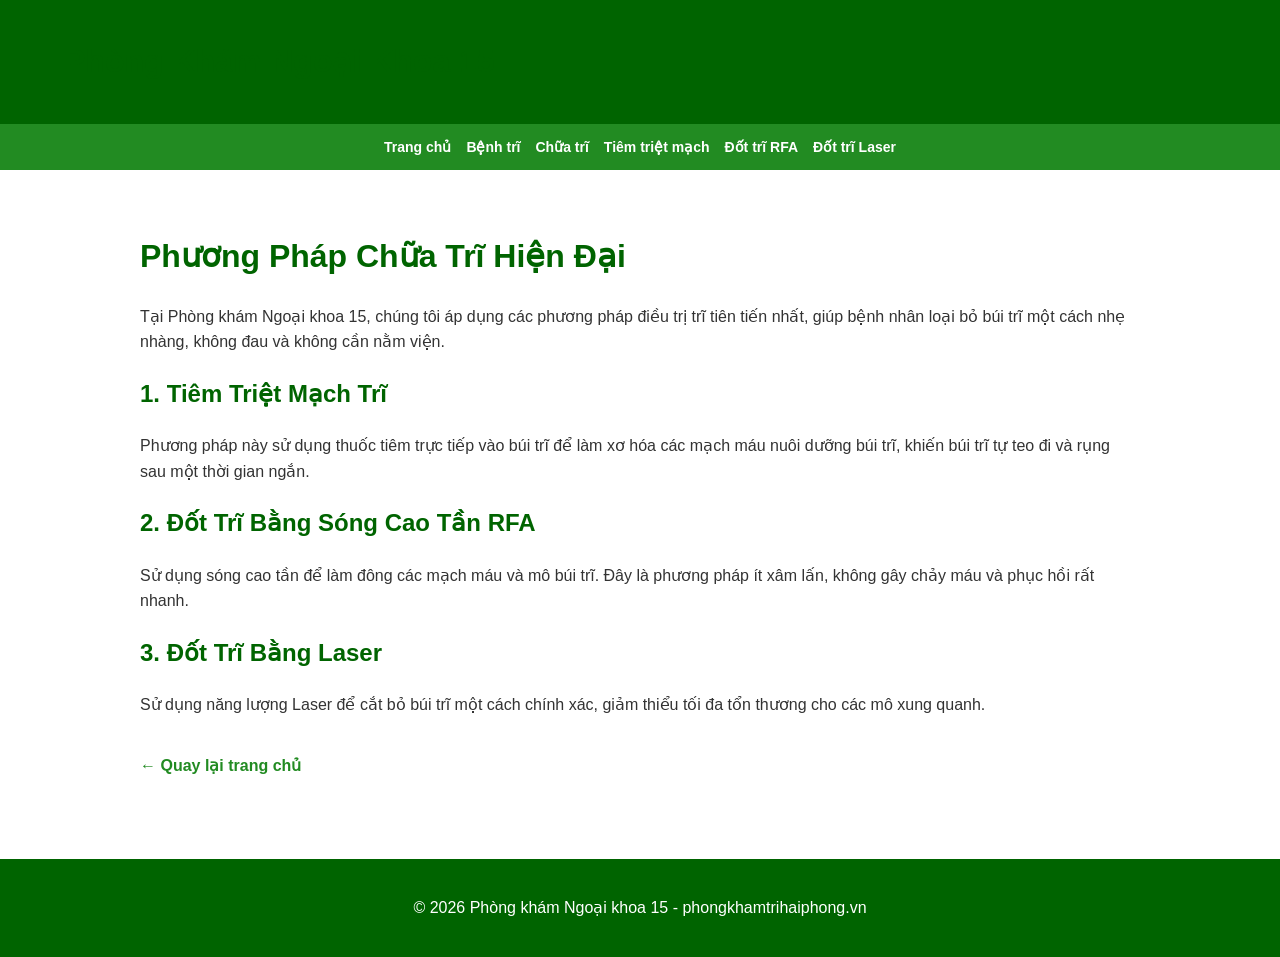
<file: chua-tri.html>
<!DOCTYPE html>
<html lang="vi">
<head>
  <meta charset="UTF-8">
  <meta name="viewport" content="width=device-width, initial-scale=1.0">
  <title>Phương Pháp Chữa Trĩ | Phòng Khám Trĩ Hải Phòng - phongkhamtrihaiphong.vn</title>
  <meta name="description" content="Các phương pháp chữa trĩ hiện đại: RFA, Laser, Tiêm triệt mạch. Điều trị trĩ không đau, không nằm viện tại Hải Phòng.">
  <style>
    :root { --primary-color: #006400; --secondary-color: #228B22; --text-light: #ffffff; --bg-light: #f4f4f4; }
    body { font-family: 'Segoe UI', Tahoma, Geneva, Verdana, sans-serif; margin:0; padding:0; line-height: 1.6; color: #333; }
    header { display:flex; justify-content:space-between; align-items:center; padding:15px 5%; background: var(--primary-color); color: var(--text-light); }
    nav { background: var(--secondary-color); }
    nav ul { list-style:none; display:flex; justify-content:center; gap:15px; padding:10px; margin:0; flex-wrap:wrap; }
    nav ul li a { color: var(--text-light); text-decoration:none; font-weight:bold; font-size: 14px; }
    .content { padding: 40px 10%; max-width: 1000px; margin: 0 auto; background: white; }
    h1, h2 { color: var(--primary-color); }
    .btn-back { display: inline-block; margin-top: 20px; color: var(--secondary-color); text-decoration: none; font-weight: bold; }
    footer { background: var(--primary-color); color: white; padding: 20px; text-align: center; margin-top: 40px; }
  </style>
</head>
<body>
  <header>
    <div class="logo">
      <h1>Phòng Khám Ngoại Khoa 15</h1>
    </div>
  </header>
  <nav>
    <ul>
      <li><a href="index.html">Trang chủ</a></li>
      <li><a href="tri.html">Bệnh trĩ</a></li>
      <li><a href="chua-tri.html">Chữa trĩ</a></li>
      <li><a href="tiem-triet-mach.html">Tiêm triệt mạch</a></li>
      <li><a href="song-cao-tan-rfa.html">Đốt trĩ RFA</a></li>
      <li><a href="dot-tri-laser.html">Đốt trĩ Laser</a></li>
    </ul>
  </nav>
  <div class="content">
    <h1>Phương Pháp Chữa Trĩ Hiện Đại</h1>
    <p>Tại Phòng khám Ngoại khoa 15, chúng tôi áp dụng các phương pháp điều trị trĩ tiên tiến nhất, giúp bệnh nhân loại bỏ búi trĩ một cách nhẹ nhàng, không đau và không cần nằm viện.</p>
    <h2>1. Tiêm Triệt Mạch Trĩ</h2>
    <p>Phương pháp này sử dụng thuốc tiêm trực tiếp vào búi trĩ để làm xơ hóa các mạch máu nuôi dưỡng búi trĩ, khiến búi trĩ tự teo đi và rụng sau một thời gian ngắn.</p>
    <h2>2. Đốt Trĩ Bằng Sóng Cao Tần RFA</h2>
    <p>Sử dụng sóng cao tần để làm đông các mạch máu và mô búi trĩ. Đây là phương pháp ít xâm lấn, không gây chảy máu và phục hồi rất nhanh.</p>
    <h2>3. Đốt Trĩ Bằng Laser</h2>
    <p>Sử dụng năng lượng Laser để cắt bỏ búi trĩ một cách chính xác, giảm thiểu tối đa tổn thương cho các mô xung quanh.</p>
    <a href="index.html" class="btn-back">← Quay lại trang chủ</a>
  </div>
  <footer>
    <p>&copy; 2026 Phòng khám Ngoại khoa 15 - phongkhamtrihaiphong.vn</p>
  </footer>
</body>
</html>
</file>
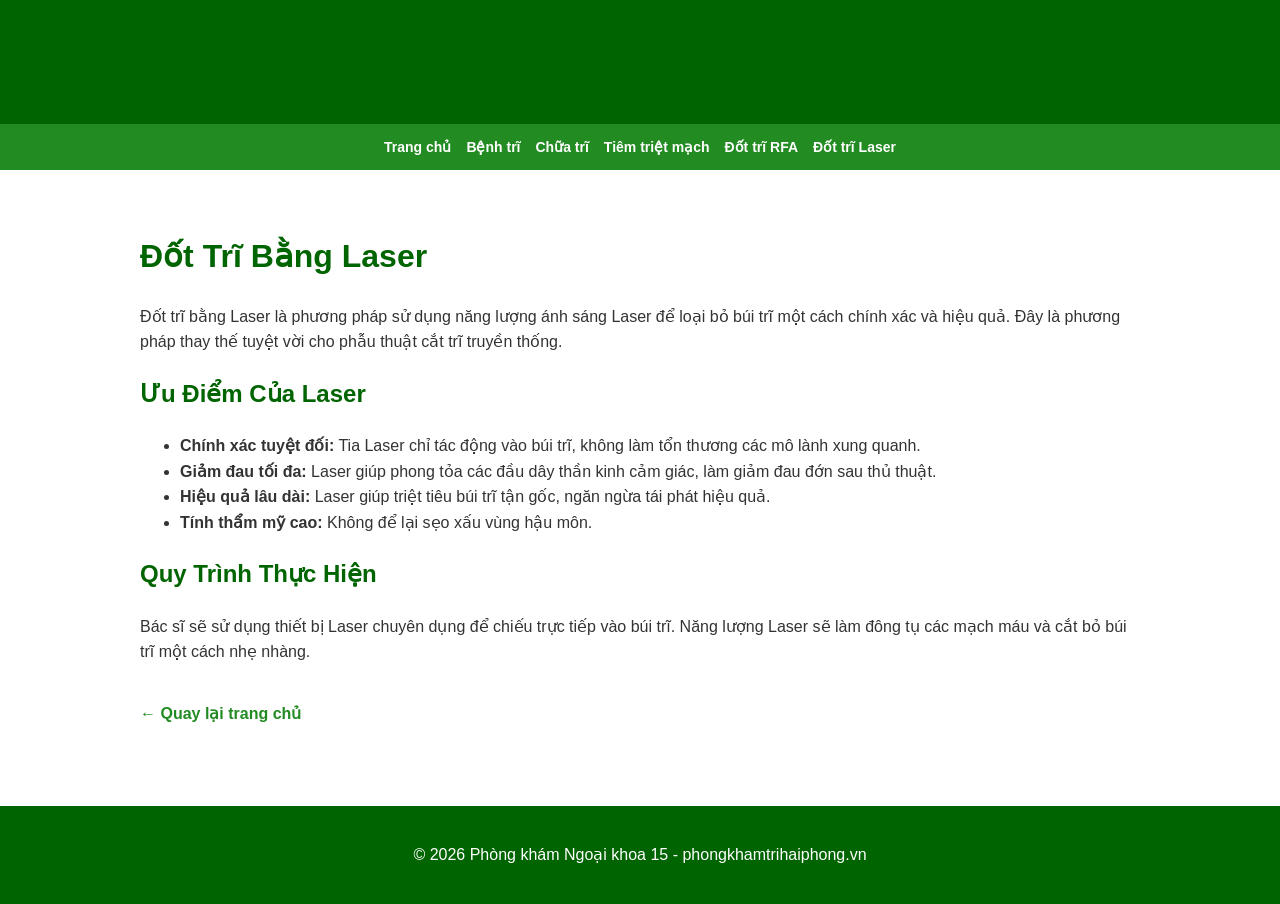
<file: dot-tri-laser.html>
<!DOCTYPE html>
<html lang="vi">
<head>
  <meta charset="UTF-8">
  <meta name="viewport" content="width=device-width, initial-scale=1.0">
  <title>Đốt Trĩ Bằng Laser | Phòng Khám Trĩ Hải Phòng - phongkhamtrihaiphong.vn</title>
  <meta name="description" content="Phương pháp đốt trĩ bằng Laser chính xác, giảm đau, hiệu quả lâu dài. Điều trị trĩ tại Hải Phòng bằng công nghệ Laser hiện đại.">
  <style>
    :root { --primary-color: #006400; --secondary-color: #228B22; --text-light: #ffffff; --bg-light: #f4f4f4; }
    body { font-family: 'Segoe UI', Tahoma, Geneva, Verdana, sans-serif; margin:0; padding:0; line-height: 1.6; color: #333; }
    header { display:flex; justify-content:space-between; align-items:center; padding:15px 5%; background: var(--primary-color); color: var(--text-light); }
    nav { background: var(--secondary-color); }
    nav ul { list-style:none; display:flex; justify-content:center; gap:15px; padding:10px; margin:0; flex-wrap:wrap; }
    nav ul li a { color: var(--text-light); text-decoration:none; font-weight:bold; font-size: 14px; }
    .content { padding: 40px 10%; max-width: 1000px; margin: 0 auto; background: white; }
    h1, h2 { color: var(--primary-color); }
    .btn-back { display: inline-block; margin-top: 20px; color: var(--secondary-color); text-decoration: none; font-weight: bold; }
    footer { background: var(--primary-color); color: white; padding: 20px; text-align: center; margin-top: 40px; }
  </style>
</head>
<body>
  <header>
    <div class="logo">
      <h1>Phòng Khám Ngoại Khoa 15</h1>
    </div>
  </header>
  <nav>
    <ul>
      <li><a href="index.html">Trang chủ</a></li>
      <li><a href="tri.html">Bệnh trĩ</a></li>
      <li><a href="chua-tri.html">Chữa trĩ</a></li>
      <li><a href="tiem-triet-mach.html">Tiêm triệt mạch</a></li>
      <li><a href="song-cao-tan-rfa.html">Đốt trĩ RFA</a></li>
      <li><a href="dot-tri-laser.html">Đốt trĩ Laser</a></li>
    </ul>
  </nav>
  <div class="content">
    <h1>Đốt Trĩ Bằng Laser</h1>
    <p>Đốt trĩ bằng Laser là phương pháp sử dụng năng lượng ánh sáng Laser để loại bỏ búi trĩ một cách chính xác và hiệu quả. Đây là phương pháp thay thế tuyệt vời cho phẫu thuật cắt trĩ truyền thống.</p>
    <h2>Ưu Điểm Của Laser</h2>
    <ul>
      <li><strong>Chính xác tuyệt đối:</strong> Tia Laser chỉ tác động vào búi trĩ, không làm tổn thương các mô lành xung quanh.</li>
      <li><strong>Giảm đau tối đa:</strong> Laser giúp phong tỏa các đầu dây thần kinh cảm giác, làm giảm đau đớn sau thủ thuật.</li>
      <li><strong>Hiệu quả lâu dài:</strong> Laser giúp triệt tiêu búi trĩ tận gốc, ngăn ngừa tái phát hiệu quả.</li>
      <li><strong>Tính thẩm mỹ cao:</strong> Không để lại sẹo xấu vùng hậu môn.</li>
    </ul>
    <h2>Quy Trình Thực Hiện</h2>
    <p>Bác sĩ sẽ sử dụng thiết bị Laser chuyên dụng để chiếu trực tiếp vào búi trĩ. Năng lượng Laser sẽ làm đông tụ các mạch máu và cắt bỏ búi trĩ một cách nhẹ nhàng.</p>
    <a href="index.html" class="btn-back">← Quay lại trang chủ</a>
  </div>
  <footer>
    <p>&copy; 2026 Phòng khám Ngoại khoa 15 - phongkhamtrihaiphong.vn</p>
  </footer>
</body>
</html>
</file>
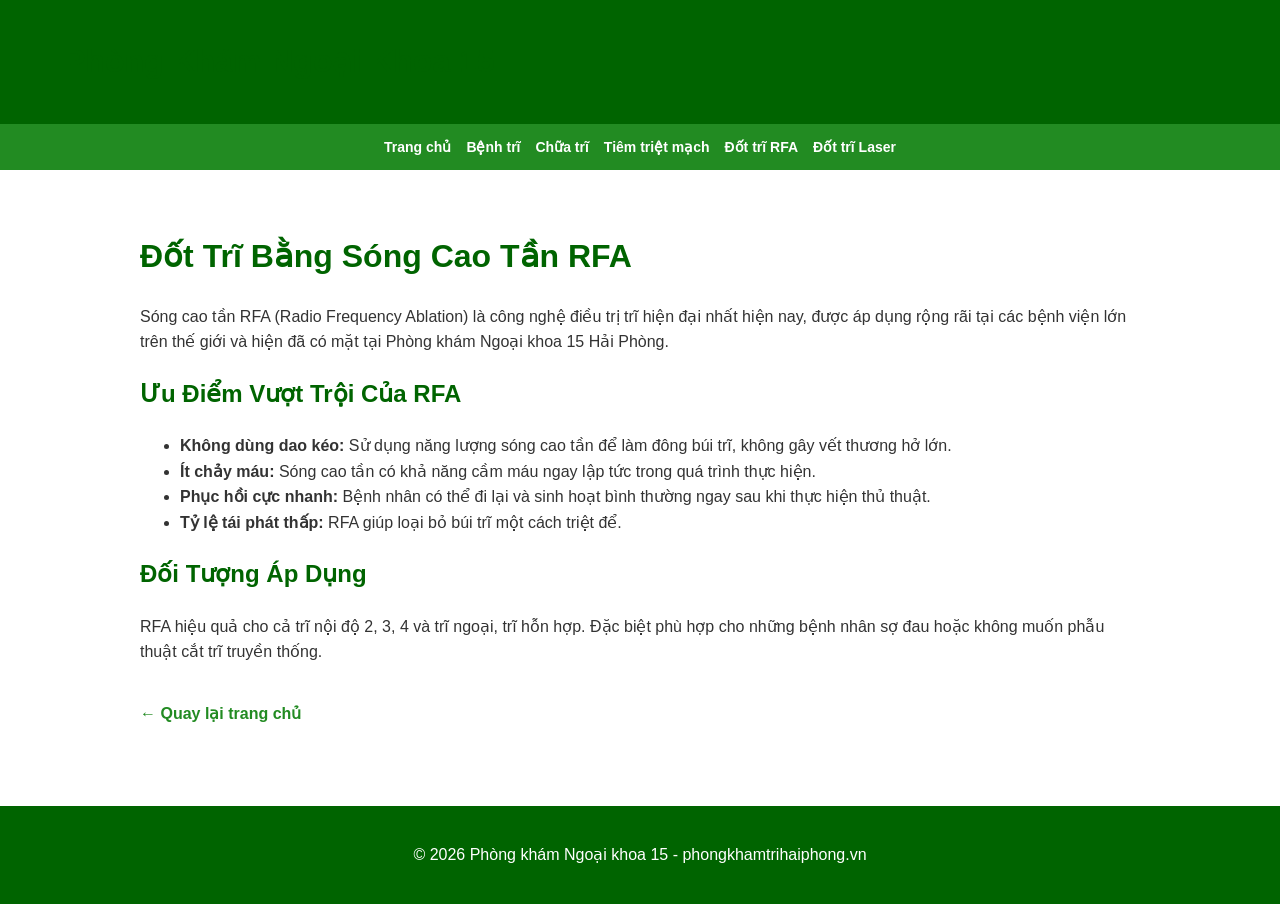
<file: song-cao-tan-rfa.html>
<!DOCTYPE html>
<html lang="vi">
<head>
  <meta charset="UTF-8">
  <meta name="viewport" content="width=device-width, initial-scale=1.0">
  <title>Đốt Trĩ Sóng Cao Tần RFA | Phòng Khám Trĩ Hải Phòng - phongkhamtrihaiphong.vn</title>
  <meta name="description" content="Công nghệ đốt trĩ bằng sóng cao tần RFA hiện đại nhất hiện nay. Điều trị trĩ không đau, phục hồi nhanh tại Hải Phòng.">
  <style>
    :root { --primary-color: #006400; --secondary-color: #228B22; --text-light: #ffffff; --bg-light: #f4f4f4; }
    body { font-family: 'Segoe UI', Tahoma, Geneva, Verdana, sans-serif; margin:0; padding:0; line-height: 1.6; color: #333; }
    header { display:flex; justify-content:space-between; align-items:center; padding:15px 5%; background: var(--primary-color); color: var(--text-light); }
    nav { background: var(--secondary-color); }
    nav ul { list-style:none; display:flex; justify-content:center; gap:15px; padding:10px; margin:0; flex-wrap:wrap; }
    nav ul li a { color: var(--text-light); text-decoration:none; font-weight:bold; font-size: 14px; }
    .content { padding: 40px 10%; max-width: 1000px; margin: 0 auto; background: white; }
    h1, h2 { color: var(--primary-color); }
    .btn-back { display: inline-block; margin-top: 20px; color: var(--secondary-color); text-decoration: none; font-weight: bold; }
    footer { background: var(--primary-color); color: white; padding: 20px; text-align: center; margin-top: 40px; }
  </style>
</head>
<body>
  <header>
    <div class="logo">
      <h1>Phòng Khám Ngoại Khoa 15</h1>
    </div>
  </header>
  <nav>
    <ul>
      <li><a href="index.html">Trang chủ</a></li>
      <li><a href="tri.html">Bệnh trĩ</a></li>
      <li><a href="chua-tri.html">Chữa trĩ</a></li>
      <li><a href="tiem-triet-mach.html">Tiêm triệt mạch</a></li>
      <li><a href="song-cao-tan-rfa.html">Đốt trĩ RFA</a></li>
      <li><a href="dot-tri-laser.html">Đốt trĩ Laser</a></li>
    </ul>
  </nav>
  <div class="content">
    <h1>Đốt Trĩ Bằng Sóng Cao Tần RFA</h1>
    <p>Sóng cao tần RFA (Radio Frequency Ablation) là công nghệ điều trị trĩ hiện đại nhất hiện nay, được áp dụng rộng rãi tại các bệnh viện lớn trên thế giới và hiện đã có mặt tại Phòng khám Ngoại khoa 15 Hải Phòng.</p>
    <h2>Ưu Điểm Vượt Trội Của RFA</h2>
    <ul>
      <li><strong>Không dùng dao kéo:</strong> Sử dụng năng lượng sóng cao tần để làm đông búi trĩ, không gây vết thương hở lớn.</li>
      <li><strong>Ít chảy máu:</strong> Sóng cao tần có khả năng cầm máu ngay lập tức trong quá trình thực hiện.</li>
      <li><strong>Phục hồi cực nhanh:</strong> Bệnh nhân có thể đi lại và sinh hoạt bình thường ngay sau khi thực hiện thủ thuật.</li>
      <li><strong>Tỷ lệ tái phát thấp:</strong> RFA giúp loại bỏ búi trĩ một cách triệt để.</li>
    </ul>
    <h2>Đối Tượng Áp Dụng</h2>
    <p>RFA hiệu quả cho cả trĩ nội độ 2, 3, 4 và trĩ ngoại, trĩ hỗn hợp. Đặc biệt phù hợp cho những bệnh nhân sợ đau hoặc không muốn phẫu thuật cắt trĩ truyền thống.</p>
    <a href="index.html" class="btn-back">← Quay lại trang chủ</a>
  </div>
  <footer>
    <p>&copy; 2026 Phòng khám Ngoại khoa 15 - phongkhamtrihaiphong.vn</p>
  </footer>
</body>
</html>
</file>
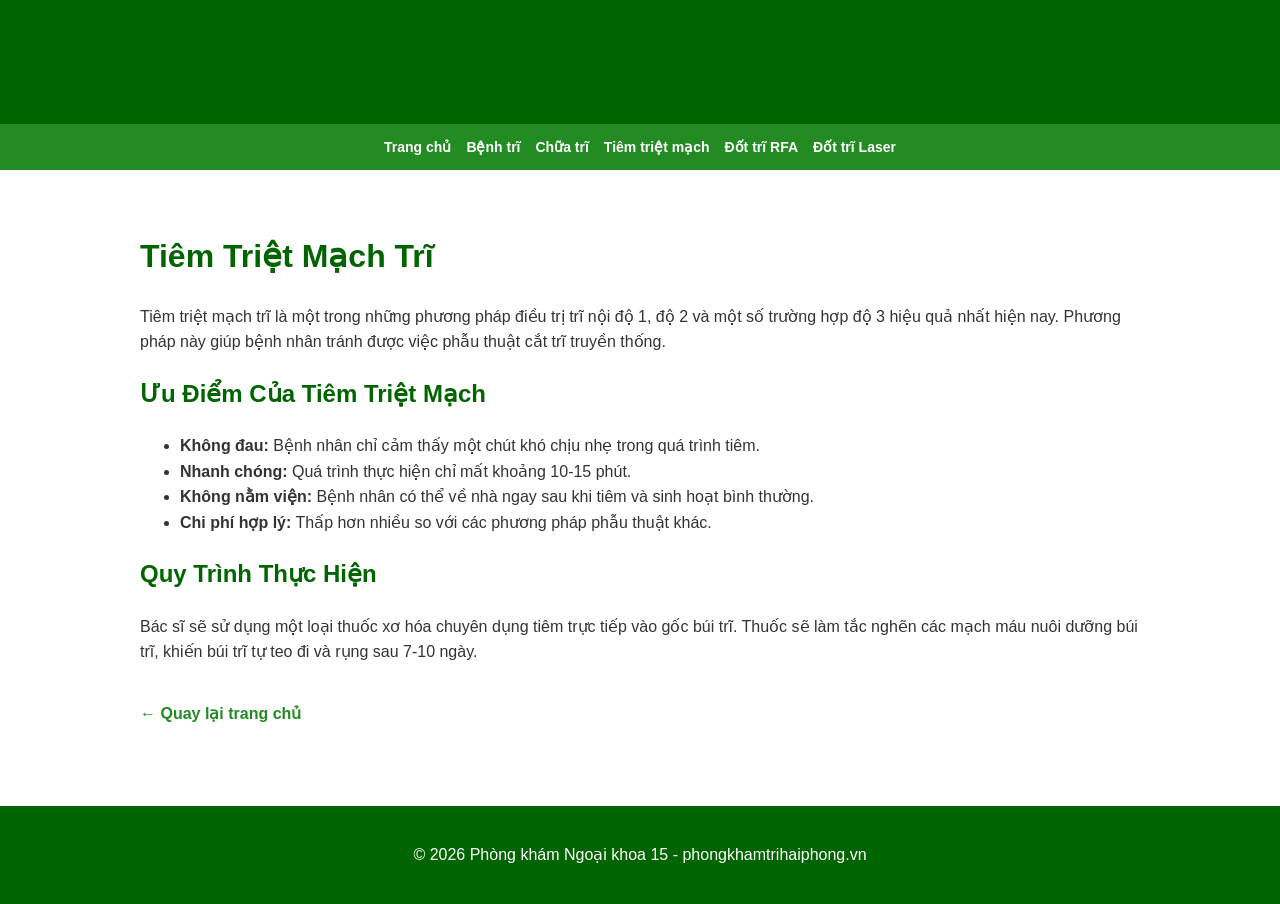
<file: tiem-triet-mach.html>
<!DOCTYPE html>
<html lang="vi">
<head>
  <meta charset="UTF-8">
  <meta name="viewport" content="width=device-width, initial-scale=1.0">
  <title>Tiêm Triệt Mạch Trĩ | Phòng Khám Trĩ Hải Phòng - phongkhamtrihaiphong.vn</title>
  <meta name="description" content="Phương pháp tiêm triệt mạch trĩ an toàn, hiệu quả, không đau. Điều trị trĩ nội, trĩ ngoại tại Hải Phòng.">
  <style>
    :root { --primary-color: #006400; --secondary-color: #228B22; --text-light: #ffffff; --bg-light: #f4f4f4; }
    body { font-family: 'Segoe UI', Tahoma, Geneva, Verdana, sans-serif; margin:0; padding:0; line-height: 1.6; color: #333; }
    header { display:flex; justify-content:space-between; align-items:center; padding:15px 5%; background: var(--primary-color); color: var(--text-light); }
    nav { background: var(--secondary-color); }
    nav ul { list-style:none; display:flex; justify-content:center; gap:15px; padding:10px; margin:0; flex-wrap:wrap; }
    nav ul li a { color: var(--text-light); text-decoration:none; font-weight:bold; font-size: 14px; }
    .content { padding: 40px 10%; max-width: 1000px; margin: 0 auto; background: white; }
    h1, h2 { color: var(--primary-color); }
    .btn-back { display: inline-block; margin-top: 20px; color: var(--secondary-color); text-decoration: none; font-weight: bold; }
    footer { background: var(--primary-color); color: white; padding: 20px; text-align: center; margin-top: 40px; }
  </style>
</head>
<body>
  <header>
    <div class="logo">
      <h1>Phòng Khám Ngoại Khoa 15</h1>
    </div>
  </header>
  <nav>
    <ul>
      <li><a href="index.html">Trang chủ</a></li>
      <li><a href="tri.html">Bệnh trĩ</a></li>
      <li><a href="chua-tri.html">Chữa trĩ</a></li>
      <li><a href="tiem-triet-mach.html">Tiêm triệt mạch</a></li>
      <li><a href="song-cao-tan-rfa.html">Đốt trĩ RFA</a></li>
      <li><a href="dot-tri-laser.html">Đốt trĩ Laser</a></li>
    </ul>
  </nav>
  <div class="content">
    <h1>Tiêm Triệt Mạch Trĩ</h1>
    <p>Tiêm triệt mạch trĩ là một trong những phương pháp điều trị trĩ nội độ 1, độ 2 và một số trường hợp độ 3 hiệu quả nhất hiện nay. Phương pháp này giúp bệnh nhân tránh được việc phẫu thuật cắt trĩ truyền thống.</p>
    <h2>Ưu Điểm Của Tiêm Triệt Mạch</h2>
    <ul>
      <li><strong>Không đau:</strong> Bệnh nhân chỉ cảm thấy một chút khó chịu nhẹ trong quá trình tiêm.</li>
      <li><strong>Nhanh chóng:</strong> Quá trình thực hiện chỉ mất khoảng 10-15 phút.</li>
      <li><strong>Không nằm viện:</strong> Bệnh nhân có thể về nhà ngay sau khi tiêm và sinh hoạt bình thường.</li>
      <li><strong>Chi phí hợp lý:</strong> Thấp hơn nhiều so với các phương pháp phẫu thuật khác.</li>
    </ul>
    <h2>Quy Trình Thực Hiện</h2>
    <p>Bác sĩ sẽ sử dụng một loại thuốc xơ hóa chuyên dụng tiêm trực tiếp vào gốc búi trĩ. Thuốc sẽ làm tắc nghẽn các mạch máu nuôi dưỡng búi trĩ, khiến búi trĩ tự teo đi và rụng sau 7-10 ngày.</p>
    <a href="index.html" class="btn-back">← Quay lại trang chủ</a>
  </div>
  <footer>
    <p>&copy; 2026 Phòng khám Ngoại khoa 15 - phongkhamtrihaiphong.vn</p>
  </footer>
</body>
</html>
</file>
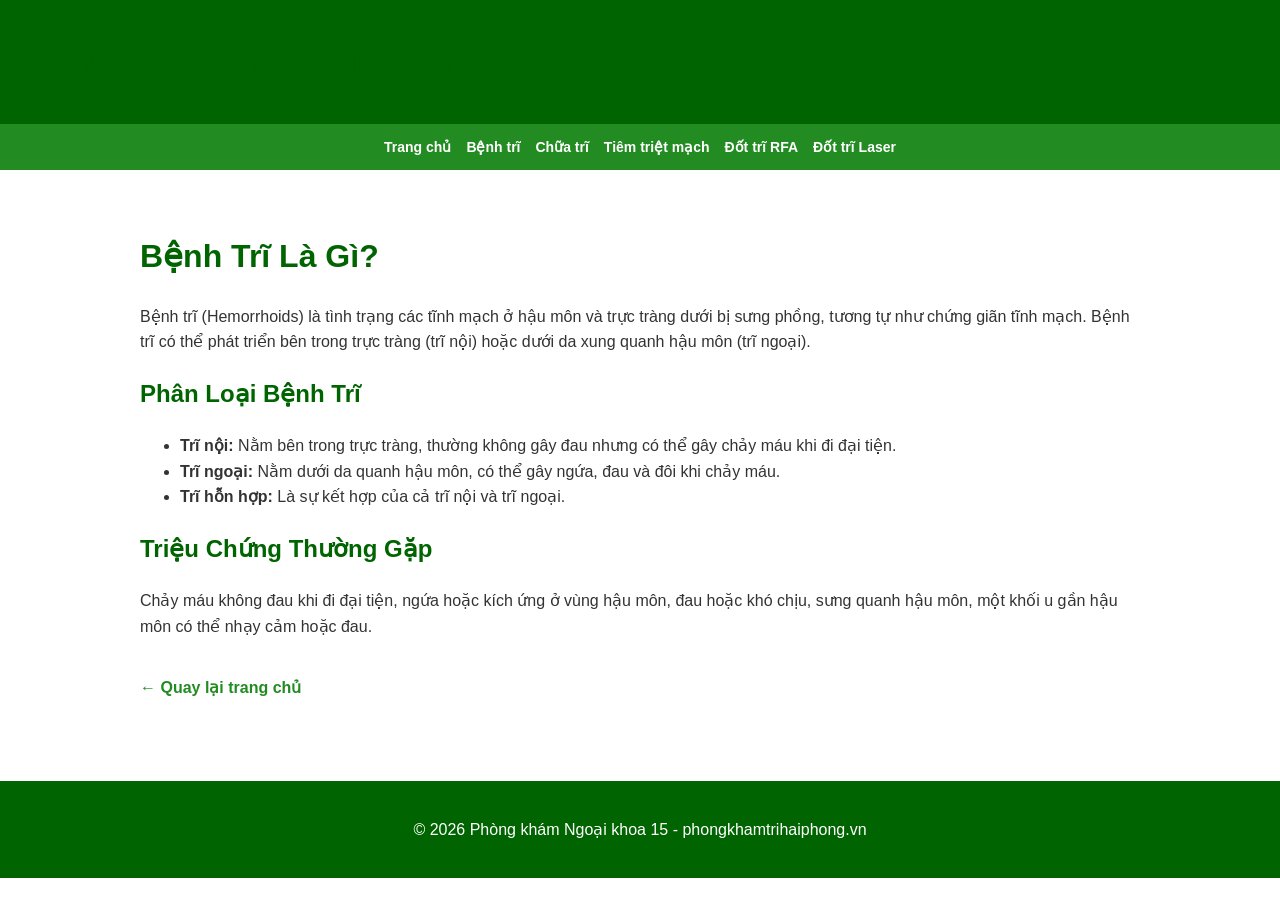
<file: tri.html>
<!DOCTYPE html>
<html lang="vi">
<head>
  <meta charset="UTF-8">
  <meta name="viewport" content="width=device-width, initial-scale=1.0">
  <title>Bệnh Trĩ Là Gì? | Phòng Khám Trĩ Hải Phòng - phongkhamtrihaiphong.vn</title>
  <meta name="description" content="Tìm hiểu về bệnh trĩ nội, trĩ ngoại, nguyên nhân và triệu chứng. Tư vấn điều trị trĩ hiệu quả tại Hải Phòng.">
  <style>
    :root { --primary-color: #006400; --secondary-color: #228B22; --text-light: #ffffff; --bg-light: #f4f4f4; }
    body { font-family: 'Segoe UI', Tahoma, Geneva, Verdana, sans-serif; margin:0; padding:0; line-height: 1.6; color: #333; }
    header { display:flex; justify-content:space-between; align-items:center; padding:15px 5%; background: var(--primary-color); color: var(--text-light); }
    nav { background: var(--secondary-color); }
    nav ul { list-style:none; display:flex; justify-content:center; gap:15px; padding:10px; margin:0; flex-wrap:wrap; }
    nav ul li a { color: var(--text-light); text-decoration:none; font-weight:bold; font-size: 14px; }
    .content { padding: 40px 10%; max-width: 1000px; margin: 0 auto; background: white; }
    h1, h2 { color: var(--primary-color); }
    .btn-back { display: inline-block; margin-top: 20px; color: var(--secondary-color); text-decoration: none; font-weight: bold; }
    footer { background: var(--primary-color); color: white; padding: 20px; text-align: center; margin-top: 40px; }
  </style>
</head>
<body>
  <header>
    <div class="logo">
      <h1>Phòng Khám Ngoại Khoa 15</h1>
    </div>
  </header>
  <nav>
    <ul>
      <li><a href="index.html">Trang chủ</a></li>
      <li><a href="tri.html">Bệnh trĩ</a></li>
      <li><a href="chua-tri.html">Chữa trĩ</a></li>
      <li><a href="tiem-triet-mach.html">Tiêm triệt mạch</a></li>
      <li><a href="song-cao-tan-rfa.html">Đốt trĩ RFA</a></li>
      <li><a href="dot-tri-laser.html">Đốt trĩ Laser</a></li>
    </ul>
  </nav>
  <div class="content">
    <h1>Bệnh Trĩ Là Gì?</h1>
    <p>Bệnh trĩ (Hemorrhoids) là tình trạng các tĩnh mạch ở hậu môn và trực tràng dưới bị sưng phồng, tương tự như chứng giãn tĩnh mạch. Bệnh trĩ có thể phát triển bên trong trực tràng (trĩ nội) hoặc dưới da xung quanh hậu môn (trĩ ngoại).</p>
    <h2>Phân Loại Bệnh Trĩ</h2>
    <ul>
      <li><strong>Trĩ nội:</strong> Nằm bên trong trực tràng, thường không gây đau nhưng có thể gây chảy máu khi đi đại tiện.</li>
      <li><strong>Trĩ ngoại:</strong> Nằm dưới da quanh hậu môn, có thể gây ngứa, đau và đôi khi chảy máu.</li>
      <li><strong>Trĩ hỗn hợp:</strong> Là sự kết hợp của cả trĩ nội và trĩ ngoại.</li>
    </ul>
    <h2>Triệu Chứng Thường Gặp</h2>
    <p>Chảy máu không đau khi đi đại tiện, ngứa hoặc kích ứng ở vùng hậu môn, đau hoặc khó chịu, sưng quanh hậu môn, một khối u gần hậu môn có thể nhạy cảm hoặc đau.</p>
    <a href="index.html" class="btn-back">← Quay lại trang chủ</a>
  </div>
  <footer>
    <p>&copy; 2026 Phòng khám Ngoại khoa 15 - phongkhamtrihaiphong.vn</p>
  </footer>
</body>
</html>
</file>
